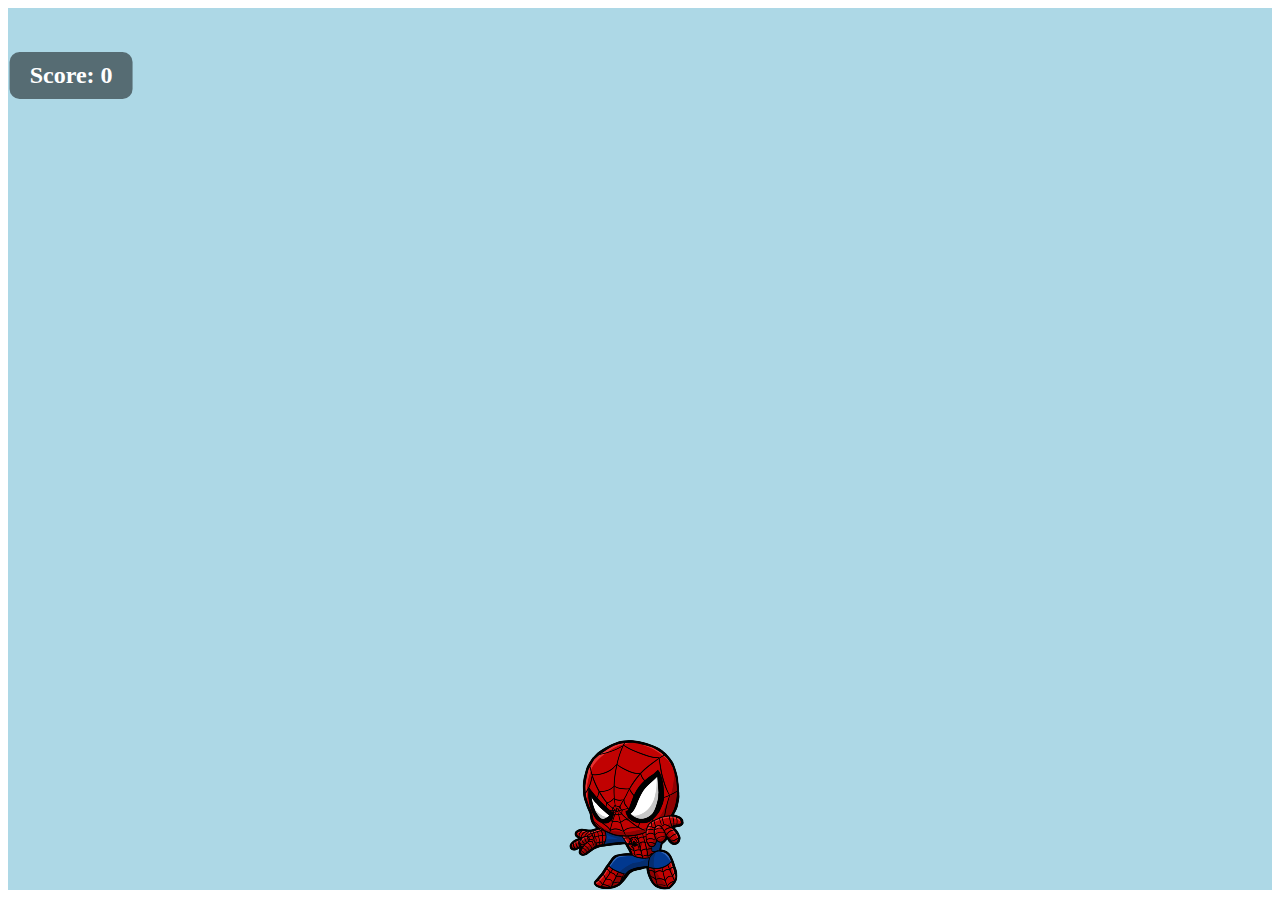
<file: indexC.html>
<!DOCTYPE html>
<html lang="en">
<head>
  <meta charset="UTF-8">
  <meta name="viewport" content="width=device-width, initial-scale=1.0">
  <title>Гра</title>
  <link rel="stylesheet" href="styles/styleGame.css">
</head>
<body>
  <div class="game-container">
    <p id="score">Score: 0</p>
    <img src="images/game/spider-man.png" alt="Гравець" id="player">
    <div class="win-message" id="winMessage">
        <p>Ви перемогли!</p>
        <button onclick="restartGame()">Переграти</button>
        <button onclick="goToMain()">Наголовну</button>
    </div>
  </div>
  <script src="js/game.js"></script>
</body>
</html>
</file>
<file: styles/styleGame.css>
.game-container {
    position: relative;
    width: 100%;
    height: 98vh;
    background-color: lightblue;
}
  
 #player {
    position: absolute;
    bottom: 0;
    left: 50%;
    transform: translateX(-50%);
}
   
.cake, .bomb {
    position: absolute;
    top: 5;
    left: 50%;
    transform: translateX(-50%);
    animation: rotate 3s linear infinite;
}

@keyframes rotate {
    from {
        transform: rotate(0deg);
    }
    to {
        transform: rotate(360deg);
    }
}

#score {
    position: absolute;
    top: 20px;
    left: 5%;
    transform: translateX(-50%);
    font-size: 24px;
    font-weight: bold;
    color: #fff;
    background-color: rgba(0, 0, 0, 0.5);
    padding: 10px 20px;
    border-radius: 10px;
    z-index: 1000;
}

.win-message {
    display: none;
    position: absolute;
    top: 50%;
    left: 50%;
    transform: translate(-50%, -50%);
    background-color: rgba(0, 0, 0, 0.8);
    color: white;
    padding: 20px;
    border-radius: 10px;
    text-align: center;
    z-index: 1001;
}
.win-message button {
    margin: 10px;
    padding: 10px 20px;
    font-size: 16px;
    cursor: pointer;
}
</file>
